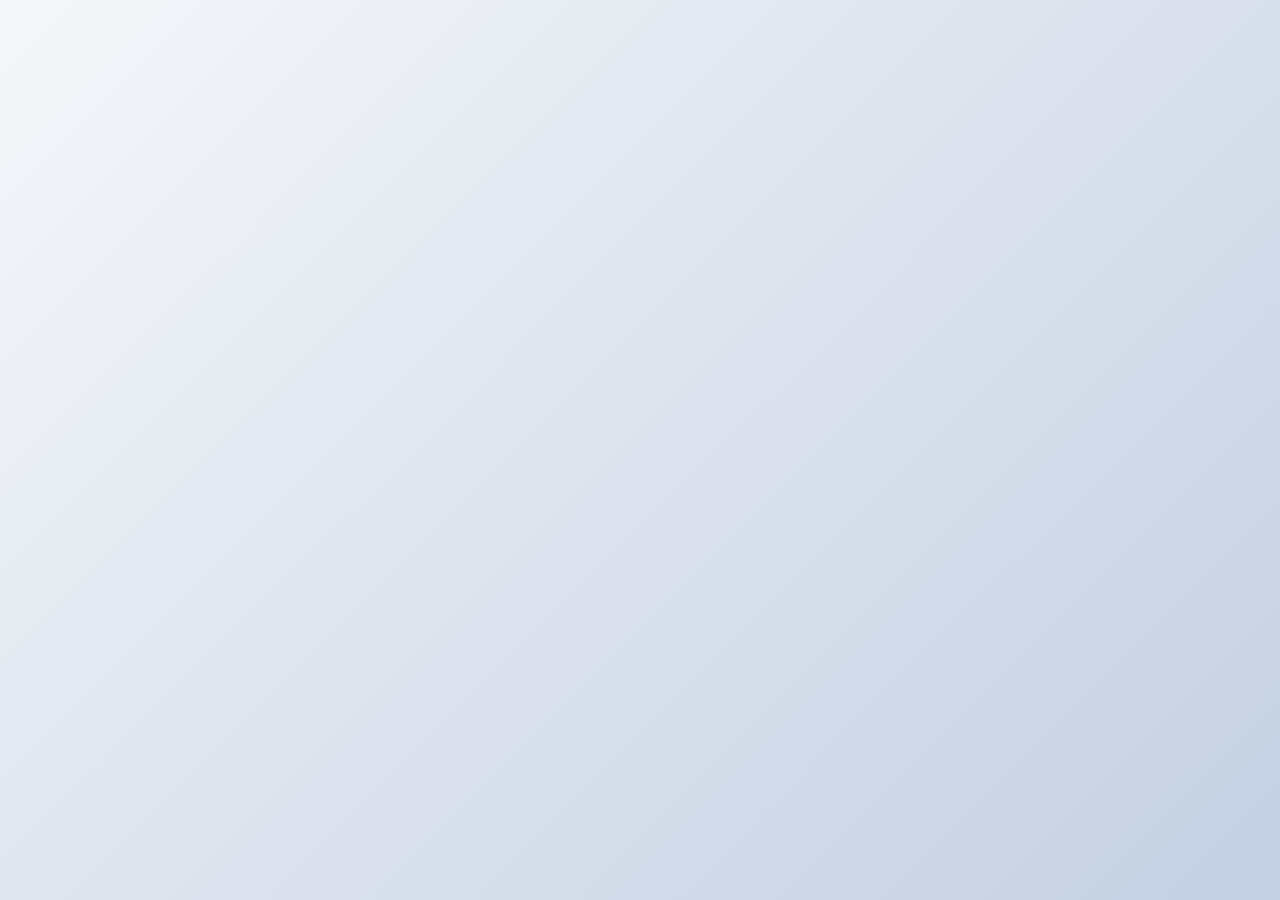
<file: index.html>
<!DOCTYPE html>
<html lang="en">
  <head>
    <meta charset="UTF-8" />
    <meta name="viewport" content="width=device-width, initial-scale=1.0" />
    <title>loader1</title>
    <link rel="stylesheet" href="css/loader1.css" />
    <link rel="stylesheet" href="css/styles.css" />
  </head>
  <body>
    <!-- Loader 1 -->
    <nav class="nav-bar">
      <ul>
        <li><a href="#">loader1</a></li>
        <li><a href="loader2.html">loader2</a></li>
        <li><a href="loader3.html">loader3</a></li>
      </ul>
    </nav>
    <div class="loader">
      <div class="circle"></div>
      <div class="circle"></div>
    </div>

    <section class="main">
      <h1>Loaders</h1>
      <p>
        Lorem ipsum, dolor sit amet consectetur adipisicing elit. Iusto amet
        est, nihil laborum laboriosam quaerat exercitationem incidunt corrupti?
        Nam, harum?
      </p>
      <a href="#" class="btn">Read More</a>
    </section>
    <script src="js/main.js"></script>
  </body>
</html>
</file>
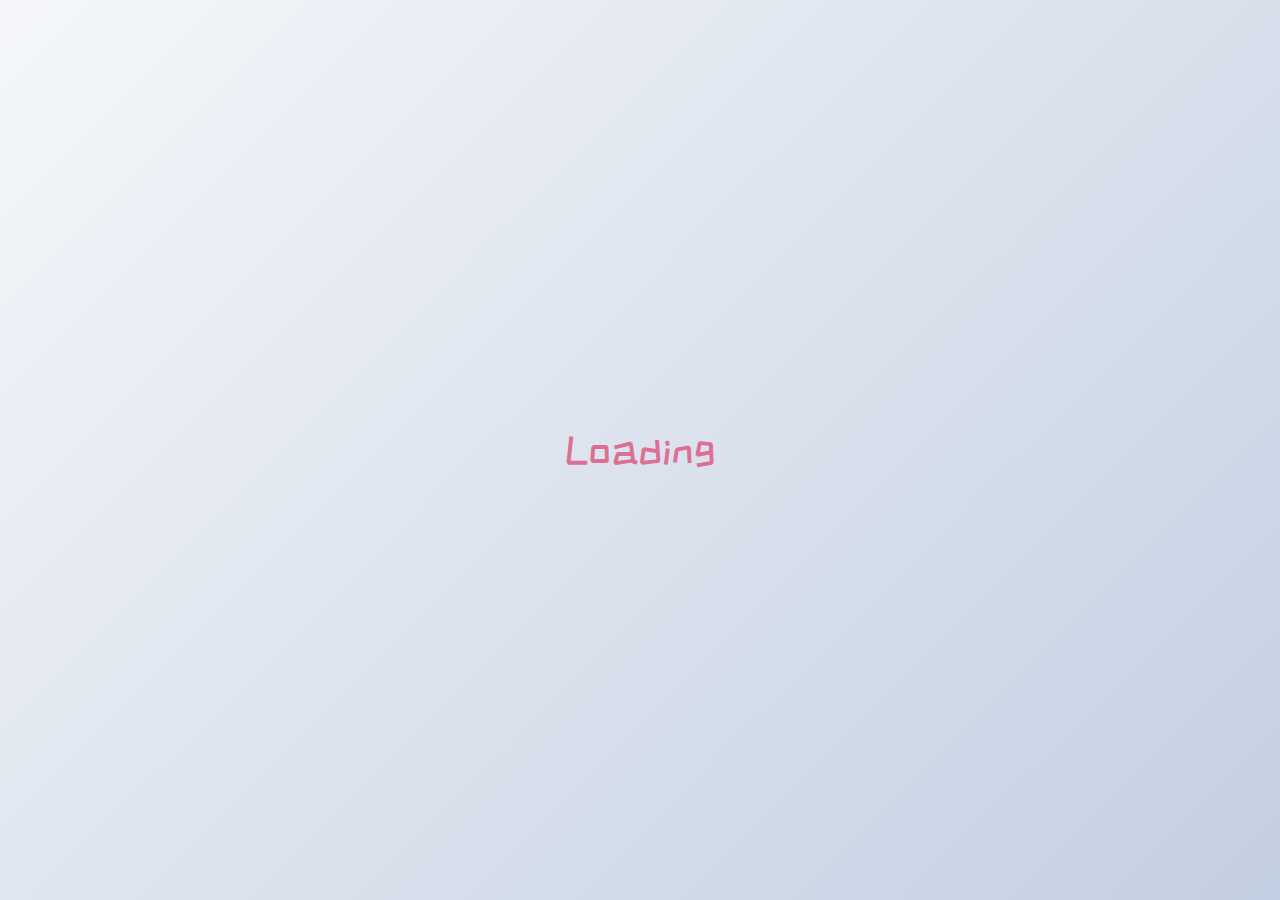
<file: loader2.html>
<!DOCTYPE html>
<html lang="en">
  <head>
    <meta charset="UTF-8" />
    <meta name="viewport" content="width=device-width, initial-scale=1.0" />
    <title>loader2</title>
    <link rel="stylesheet" href="css/loader2.css" />
    <link rel="stylesheet" href="css/styles.css" />
  </head>
  <body>
    <!-- Loader 2 -->

    <nav class="nav-bar">
      <ul>
        <li><a href="index.html">loader1</a></li>
        <li><a href="#">loader2</a></li>
        <li><a href="loader3.html">loader3</a></li>
      </ul>
    </nav>
    <div class="loader">Loading</div>

    <section class="main">
      <h1>Loaders</h1>
      <p>
        Lorem ipsum, dolor sit amet consectetur adipisicing elit. Iusto amet
        est, nihil laborum laboriosam quaerat exercitationem incidunt corrupti?
        Nam, harum?
      </p>
      <a href="#" class="btn">Read More</a>
    </section>
    <script src="js/main.js"></script>
  </body>
</html>
</file>
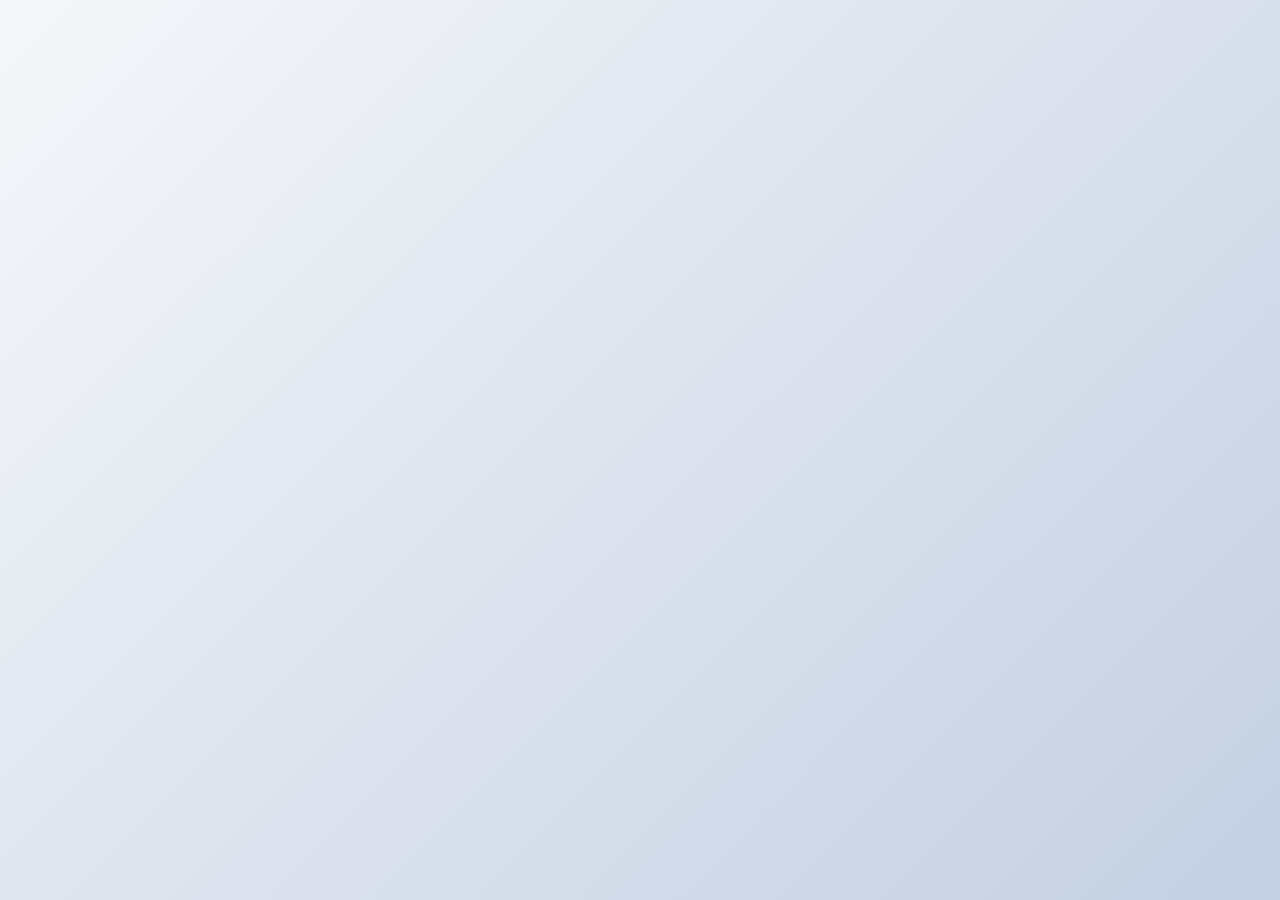
<file: loader3.html>
<!DOCTYPE html>
<html lang="en">
  <head>
    <meta charset="UTF-8" />
    <meta name="viewport" content="width=device-width, initial-scale=1.0" />
    <title>loader3</title>
    <link rel="stylesheet" href="css/loader3.css" />
    <link rel="stylesheet" href="css/styles.css" />
  </head>
  <body>
    <!-- Loader 3 -->
    <nav class="nav-bar">
      <ul>
        <li><a href="index.html">loader1</a></li>
        <li><a href="loader2.html">loader2</a></li>
        <li><a href="#">loader3</a></li>
      </ul>
    </nav>
    <div class="loader">
      <span></span>
      <span></span>
      <span></span>
    </div>

    <section class="main">
      <h1>Loaders</h1>
      <p>
        Lorem ipsum, dolor sit amet consectetur adipisicing elit. Iusto amet
        est, nihil laborum laboriosam quaerat exercitationem incidunt corrupti?
        Nam, harum?
      </p>
      <a href="#" class="btn">Read More</a>
    </section>
    <script src="js/main.js"></script>
  </body>
</html>
</file>
<file: css/loader1.css>
/* LOADER 1 */
.loader {
  height: 50px;
  transform-origin: bottom center;
  animation: rotate 3s linear infinite;
}

.circle {
  display: inline-block;
  background-color: purple;
  height: 40px;
  width: 40px;
  border-radius: 50%;
  transform: scale(0);
  animation: grow 1.5s linear infinite;
  margin: -10px;
}

.circle:nth-child(2) {
  background-color: palevioletred;
  animation-delay: 0.75s;
}

@keyframes rotate {
  to {
    transform: rotate(360deg);
  }
}

@keyframes grow {
  50% {
    transform: scale(1);
  }
}
</file>
<file: css/styles.css>
@import url("https://fonts.googleapis.com/css?family=Lato|ZCOOL+KuaiLe&display=swap");

* {
  box-sizing: border-box;
  margin: 0;
  padding: 0;
}

body {
  font-family: "Lato", sans-serif;
  font-size: 18px;
  line-height: 1.6;
  background-image: linear-gradient(135deg, #f5f7fa 0%, #c3cfe2 100%);
  display: flex;
  align-items: center;
  justify-content: center;
  flex-direction: column;
  min-height: 100vh;
  position: relative;
}

.nav-bar {
  display: none;
  opacity: 0;
  transition: opacity 1s ease-in;
  position: absolute;
  top: 10%;
  width: 50%;
  margin: auto;
}
.nav-bar ul {
  display: flex;
  list-style: none;
  align-content: center;
  justify-content: center;
}
.nav-bar ul li {
  flex: 1;
  text-align: center;
}
.nav-bar a {
  display: inline-block;
  width: 100%;
  text-decoration: none;
  color: rgb(0, 162, 255);
  padding: 1rem 2rem;
}
.nav-bar a:hover {
  background: #f5f7fa;
}
.main {
  text-align: center;
  width: 90%;
  opacity: 0;
  display: none;
  transition: opacity 1s ease-in;
}

.main h1 {
  width: 75%;
  margin: auto;
  font-size: 50px;
  margin-bottom: 10px;
}

.main p {
  font-size: 25px;
  width: 75%;
  margin: auto;
  color: #333;
}

.btn {
  display: inline-block;
  background: purple;
  color: #fff;
  text-decoration: none;
  border: none;
  border-radius: 5px;
  padding: 10px 20px;
  margin-top: 15px;
}

.btn:hover {
  opacity: 0.9;
}

@media (max-width: 500px) {
  /* body {
    display: flex;
  } */
  .nav-bar {
    position: static;
    margin-top: 3rem;
  }
  .nav-bar ul {
    flex-direction: column;
  }
  .main {
    margin-top: 15%;
  }
}
</file>
<file: css/loader2.css>
/* LOADER 2 */
.loader {
  font-family: "ZCOOL KuaiLe", cursive;
  font-size: 40px;
  color: palevioletred;
}

.loader::after {
  content: "\2026";
  display: inline-block;
  overflow: hidden;
  vertical-align: bottom;
  animation: dots steps(4, end) 2s infinite;
  width: 0px;
}

@keyframes dots {
  to {
    width: 1.25em;
  }
}
</file>
<file: css/loader3.css>
/* LOADER 3 */
.loader {
  display: flex;
  justify-content: center;
  align-items: center;
}

.loader > span {
  display: inline-block;
  background-color: purple;
  width: 0px;
  height: 0px;
  border-radius: 50%;
  margin: 0 8px;
  transform: translate3d(0);
  animation: bounce 0.6s infinite alternate;
}

.loader > span:nth-child(2) {
  background-color: palevioletred;
  animation-delay: 0.2s;
}

.loader > span:nth-child(3) {
  animation-delay: 0.4s;
}

@keyframes bounce {
  to {
    width: 16px;
    height: 16px;
    transform: translate3d(0, -16px, 0);
  }
}
</file>
